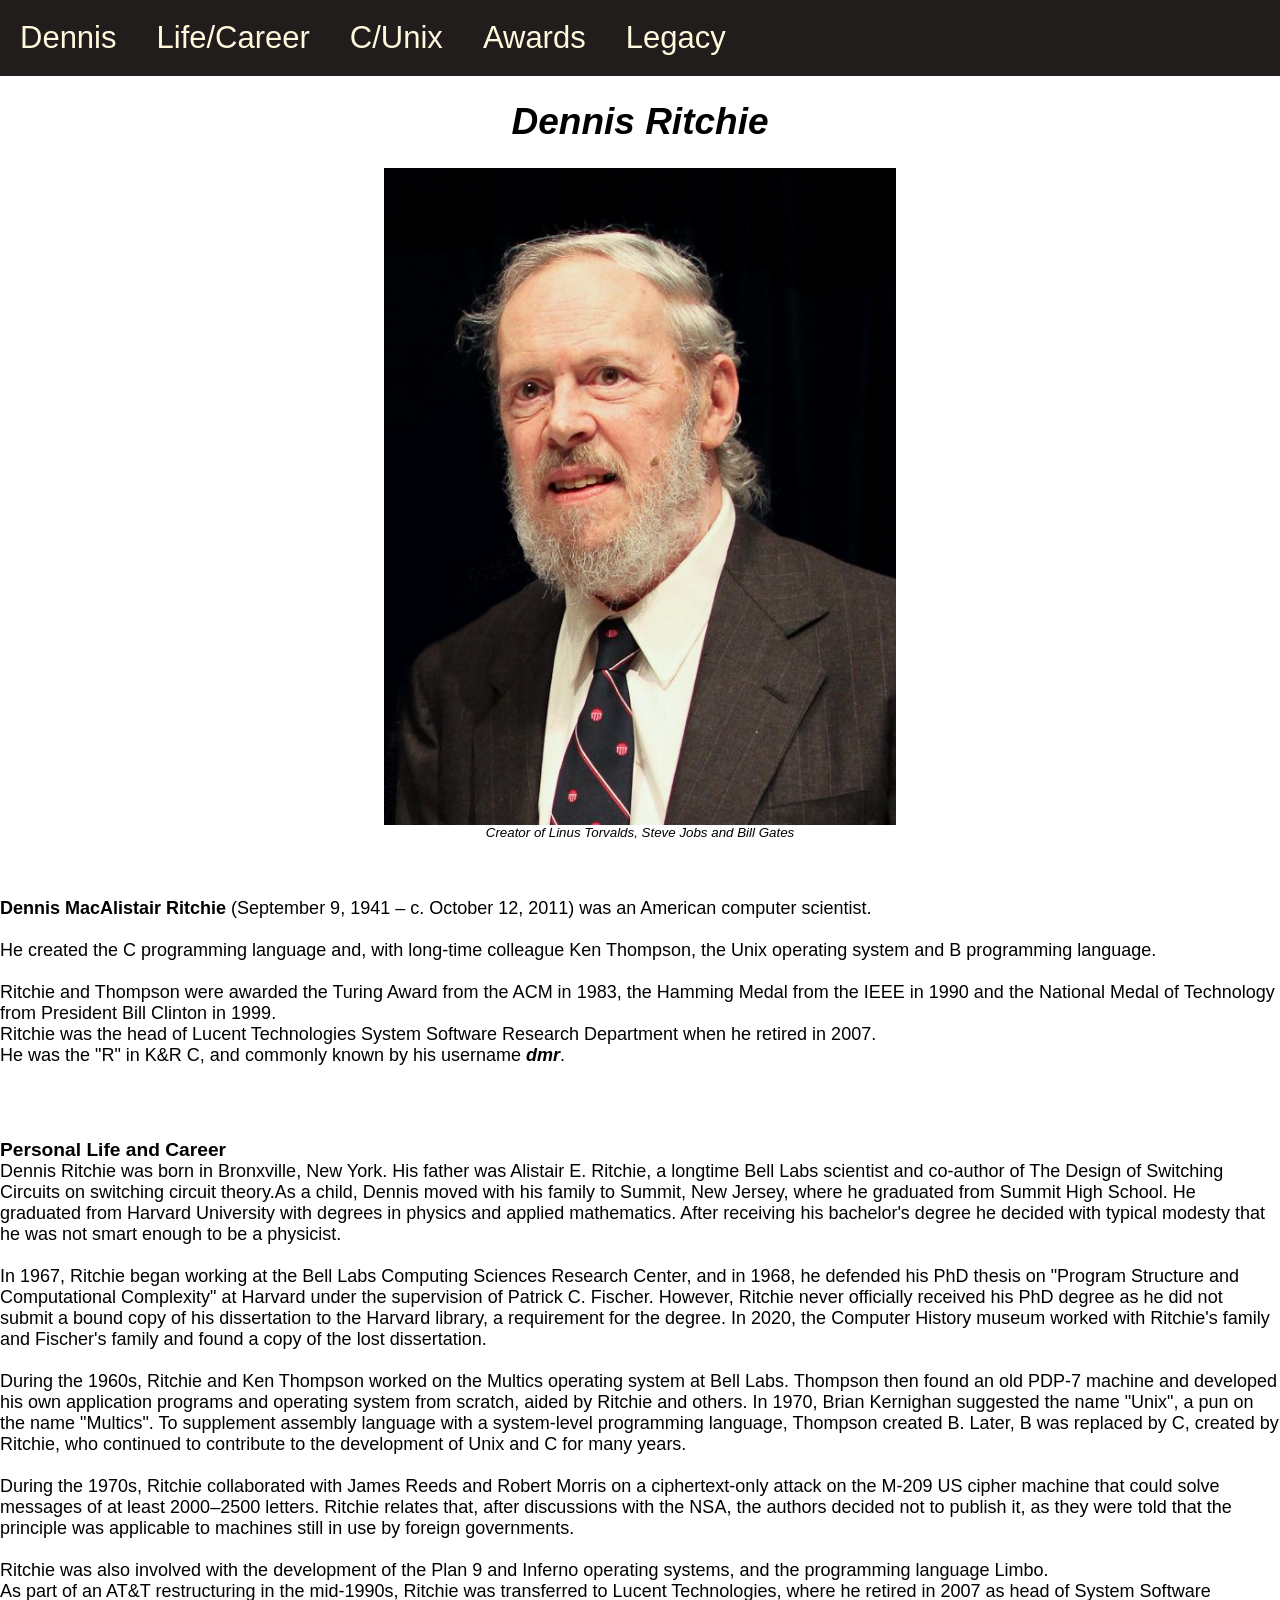
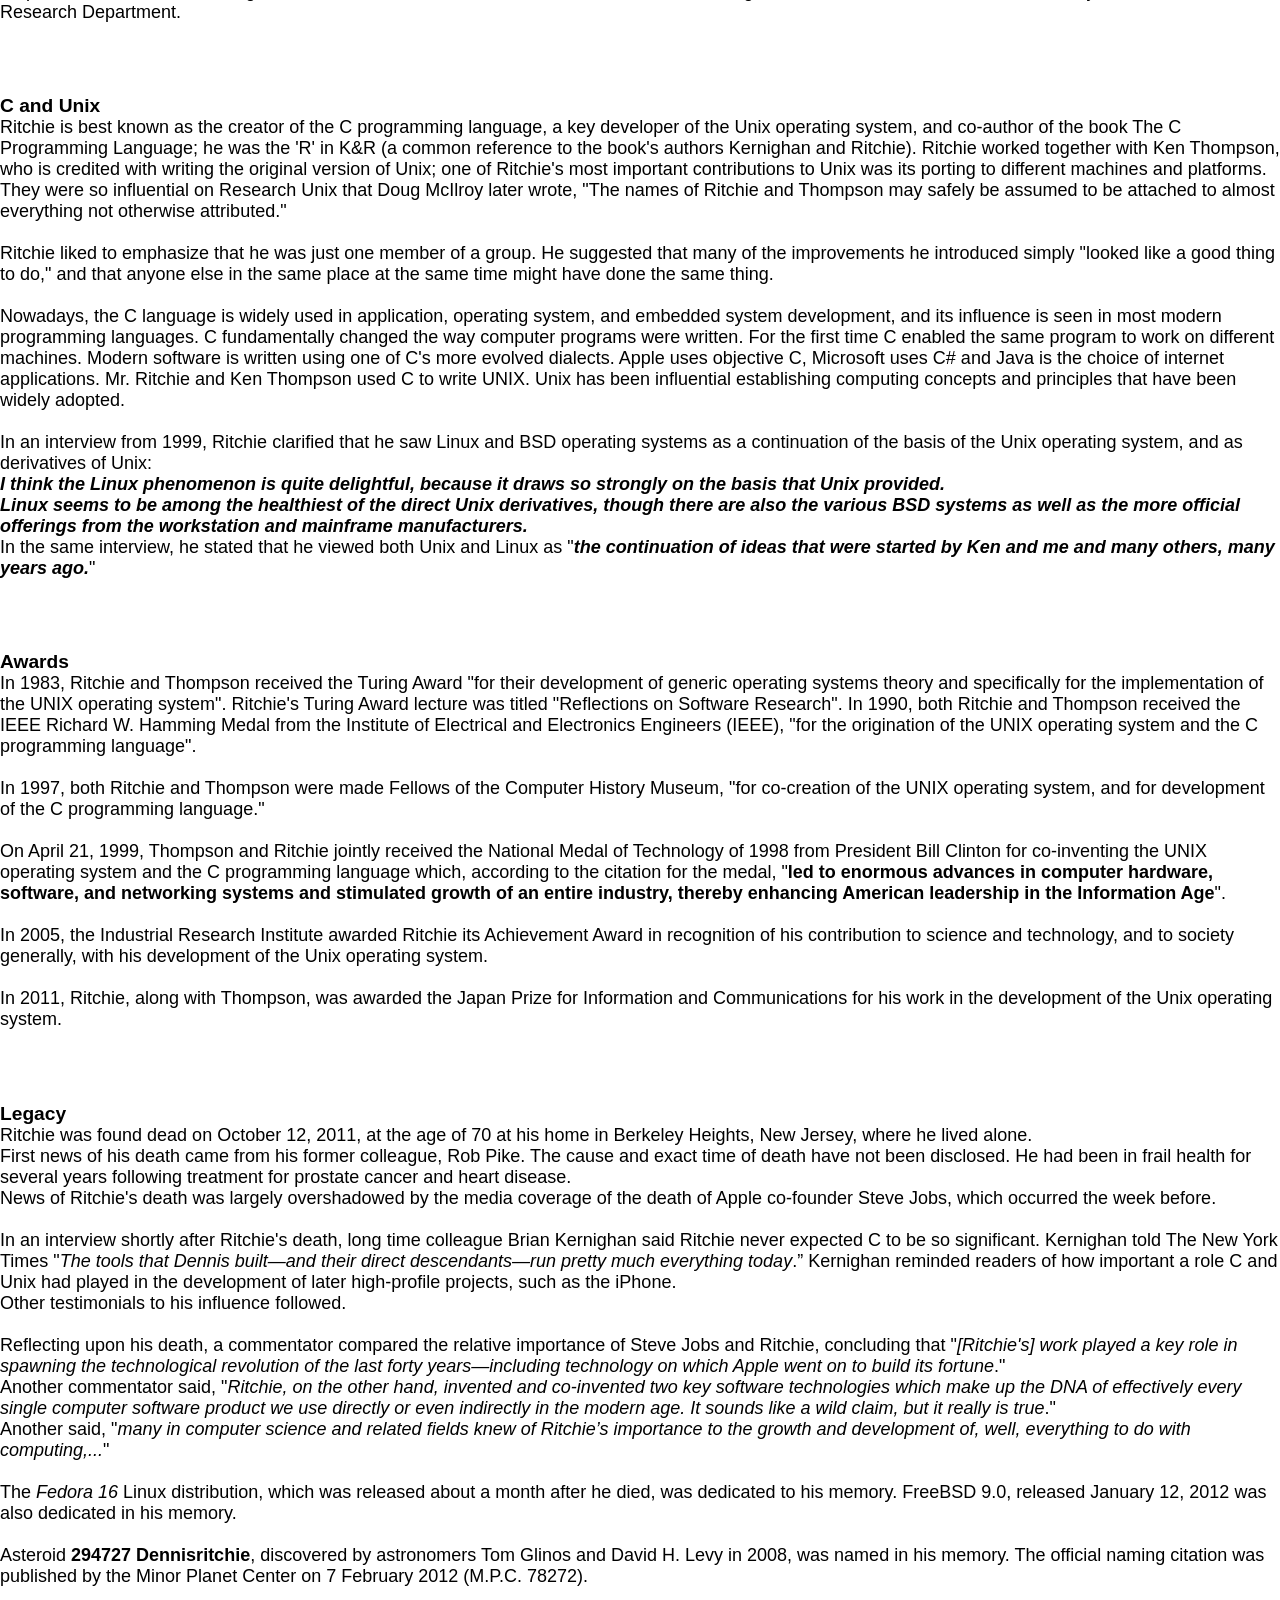
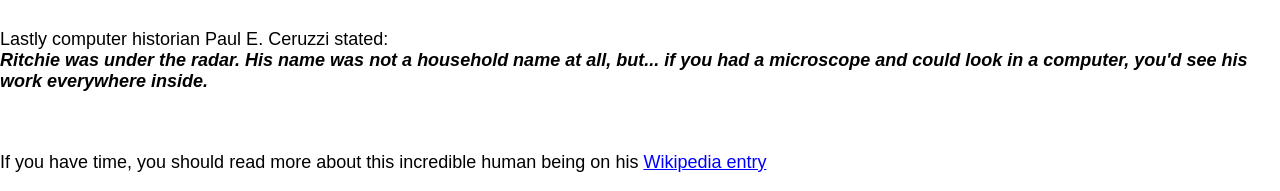
<file: index.html>
<!DOCTYPE html>

<html>
    <head>
        <meta charset="UTF-8">
        <meta name="author" content="TorenIvan">
        <meta name="viewport" content="width=device-width, initial-scale=1">
        <link rel="stylesheet" href="page.css">
        <title>Dennis Ritchie Tribute</title>
    </head>

    <body id="main">
        <header>
            <a href="#Dennis">Dennis</a>
            <a href="#Life/Career">Life/Career</a>
            <a href="#C/Unix">C/Unix</a>
            <a href="#Awards">Awards</a>
            <a href="#Legacy">Legacy</a>
        </header>

        <h1 id="title">Dennis Ritchie</h1>
        <div id="img-div">
            <img id="image" src="Dennis_Ritchie_2011.jpg" alt="Dennis Richie">   
            <caption id="img-caption">Creator of Linus Torvalds, Steve Jobs and Bill Gates</caption>       
        </div>

        <p id = "preamble"><a id = "Dennis"></a>
            <b>Dennis MacAlistair Ritchie</b> (September 9, 1941 – c. October 12, 2011) was an American computer scientist.<br><br>He created the C programming language and, with long-time colleague Ken Thompson, the Unix operating system and B programming language.<br><br>Ritchie and Thompson were awarded the Turing Award from the ACM in 1983, the Hamming Medal from the IEEE in 1990 and the National Medal of Technology from President Bill Clinton in 1999.<br>Ritchie was the head of Lucent Technologies System Software Research Department when he retired in 2007.<br>He was the "R" in K&R C, and commonly known by his username <b><em>dmr</em></b>. </p>
        </p>

        <h2 class = "classic-header">Personal Life and Career<a id="Life/Career"></a></h2>
        <p class = "classic-paragraph">
            Dennis Ritchie was born in Bronxville, New York. His father was Alistair E. Ritchie, a longtime Bell Labs scientist and co-author of The Design of Switching Circuits on switching circuit theory.As a child, Dennis moved with his family to Summit, New Jersey, where he graduated from Summit High School. He graduated from Harvard University with degrees in physics and applied mathematics. After receiving his bachelor's degree he decided with typical modesty that he was not smart enough to be a physicist.<br><br>
            In 1967, Ritchie began working at the Bell Labs Computing Sciences Research Center, and in 1968, he defended his PhD thesis on "Program Structure and Computational Complexity" at Harvard under the supervision of Patrick C. Fischer. However, Ritchie never officially received his PhD degree as he did not submit a bound copy of his dissertation to the Harvard library, a requirement for the degree. In 2020, the Computer History museum worked with Ritchie's family and Fischer's family and found a copy of the lost dissertation.<br><br>
            During the 1960s, Ritchie and Ken Thompson worked on the Multics operating system at Bell Labs. Thompson then found an old PDP-7 machine and developed his own application programs and operating system from scratch, aided by Ritchie and others. In 1970, Brian Kernighan suggested the name "Unix", a pun on the name "Multics". To supplement assembly language with a system-level programming language, Thompson created B. Later, B was replaced by C, created by Ritchie, who continued to contribute to the development of Unix and C for many years.<br><br>
            During the 1970s, Ritchie collaborated with James Reeds and Robert Morris on a ciphertext-only attack on the M-209 US cipher machine that could solve messages of at least 2000–2500 letters. Ritchie relates that, after discussions with the NSA, the authors decided not to publish it, as they were told that the principle was applicable to machines still in use by foreign governments.<br><br>
            Ritchie was also involved with the development of the Plan 9 and Inferno operating systems, and the programming language Limbo.<br>
            As part of an AT&T restructuring in the mid-1990s, Ritchie was transferred to Lucent Technologies, where he retired in 2007 as head of System Software Research Department.
        </p>

        <h2 class = "classic-header">C and Unix<a id="C/Unix"></a></h2>
        <p class = "classic-paragraph">
            Ritchie is best known as the creator of the C programming language, a key developer of the Unix operating system, and co-author of the book The C Programming Language; he was the 'R' in K&R (a common reference to the book's authors Kernighan and Ritchie). Ritchie worked together with Ken Thompson, who is credited with writing the original version of Unix; one of Ritchie's most important contributions to Unix was its porting to different machines and platforms. They were so influential on Research Unix that Doug McIlroy later wrote, "The names of Ritchie and Thompson may safely be assumed to be attached to almost everything not otherwise attributed."<br><br>
            Ritchie liked to emphasize that he was just one member of a group. He suggested that many of the improvements he introduced simply "looked like a good thing to do," and that anyone else in the same place at the same time might have done the same thing.<br><br> 
            Nowadays, the C language is widely used in application, operating system, and embedded system development, and its influence is seen in most modern programming languages. C fundamentally changed the way computer programs were written. For the first time C enabled the same program to work on different machines. Modern software is written using one of C's more evolved dialects. Apple uses objective C, Microsoft uses C# and Java is the choice of internet applications. Mr. Ritchie and Ken Thompson used C to write UNIX. Unix has been influential establishing computing concepts and principles that have been widely adopted. <br><br>
            In an interview from 1999, Ritchie clarified that he saw Linux and BSD operating systems as a continuation of the basis of the Unix operating system, and as derivatives of Unix:<br>

            <strong><em>I think the Linux phenomenon is quite delightful, because it draws so strongly on the basis that Unix provided.<br> Linux seems to be among the healthiest of the direct Unix derivatives, though there are also the various BSD systems as well as the more official offerings from the workstation and mainframe manufacturers.</em></strong><br>

            In the same interview, he stated that he viewed both Unix and Linux as "<strong><em>the continuation of ideas that were started by Ken and me and many others, many years ago.</em></strong>"
        </p>

        <h2 class = "classic-header">Awards<a id="Awards"></a></h2>
        <p class = "classic-paragraph">
            In 1983, Ritchie and Thompson received the Turing Award "for their development of generic operating systems theory and specifically for the implementation of the UNIX operating system". Ritchie's Turing Award lecture was titled "Reflections on Software Research". In 1990, both Ritchie and Thompson received the IEEE Richard W. Hamming Medal from the Institute of Electrical and Electronics Engineers (IEEE), "for the origination of the UNIX operating system and the C programming language".<br><br>    
            In 1997, both Ritchie and Thompson were made Fellows of the Computer History Museum, "for co-creation of the UNIX operating system, and for development of the C programming language."<br><br>
            On April 21, 1999, Thompson and Ritchie jointly received the National Medal of Technology of 1998 from President Bill Clinton for co-inventing the UNIX operating system and the C programming language which, according to the citation for the medal, "<strong>led to enormous advances in computer hardware, software, and networking systems and stimulated growth of an entire industry, thereby enhancing American leadership in the Information Age</strong>".<br><br>
            In 2005, the Industrial Research Institute awarded Ritchie its Achievement Award in recognition of his contribution to science and technology, and to society generally, with his development of the Unix operating system.<br><br>
            In 2011, Ritchie, along with Thompson, was awarded the Japan Prize for Information and Communications for his work in the development of the Unix operating system.
        </p>

        <h2 class = "classic-header">Legacy<a id="Legacy"></a></h2>
        <p class = "classic-paragraph">
            Ritchie was found dead on October 12, 2011, at the age of 70 at his home in Berkeley Heights, New Jersey, where he lived alone.<br>First news of his death came from his former colleague, Rob Pike. The cause and exact time of death have not been disclosed. He had been in frail health for several years following treatment for prostate cancer and heart disease. <br>News of Ritchie's death was largely overshadowed by the media coverage of the death of Apple co-founder Steve Jobs, which occurred the week before.<br><br>    
            In an interview shortly after Ritchie's death, long time colleague Brian Kernighan said Ritchie never expected C to be so significant. Kernighan told The New York Times "<em>The tools that Dennis built—and their direct descendants—run pretty much everything today</em>.” Kernighan reminded readers of how important a role C and Unix had played in the development of later high-profile projects, such as the iPhone.<br>Other testimonials to his influence followed.<br><br>
            Reflecting upon his death, a commentator compared the relative importance of Steve Jobs and Ritchie, concluding that "<em>[Ritchie's] work played a key role in spawning the technological revolution of the last forty years—including technology on which Apple went on to build its fortune</em>."<br>Another commentator said, "<em>Ritchie, on the other hand, invented and co-invented two key software technologies which make up the DNA of effectively every single computer software product we use directly or even indirectly in the modern age. It sounds like a wild claim, but it really is true</em>."<br>Another said, "<em>many in computer science and related fields knew of Ritchie’s importance to the growth and development of, well, everything to do with computing,...</em>"<br><br>
            The <em>Fedora 16</em> Linux distribution, which was released about a month after he died, was dedicated to his memory. FreeBSD 9.0, released January 12, 2012 was also dedicated in his memory.<br><br>
            Asteroid <strong>294727 Dennisritchie</strong>, discovered by astronomers Tom Glinos and David H. Levy in 2008, was named in his memory. The official naming citation was published by the Minor Planet Center on 7 February 2012 (M.P.C. 78272).<br><br><br>
            Lastly computer historian Paul E. Ceruzzi stated:<br>
            <strong><em>    Ritchie was under the radar. His name was not a household name at all, but... if you had a microscope and could look in a computer, you'd see his work everywhere inside.</em></strong>
        </p> 
        
        <p class = "classic-paragraph" id="tribute-info">
            <br><br>
            If you have time, you should read more about this incredible human being on his <a id="tribute-link" href="https://en.wikipedia.org/wiki/Dennis_Ritchie" target="_blank">Wikipedia entry</a> 
        </p>
    </body>
</html>
</file>
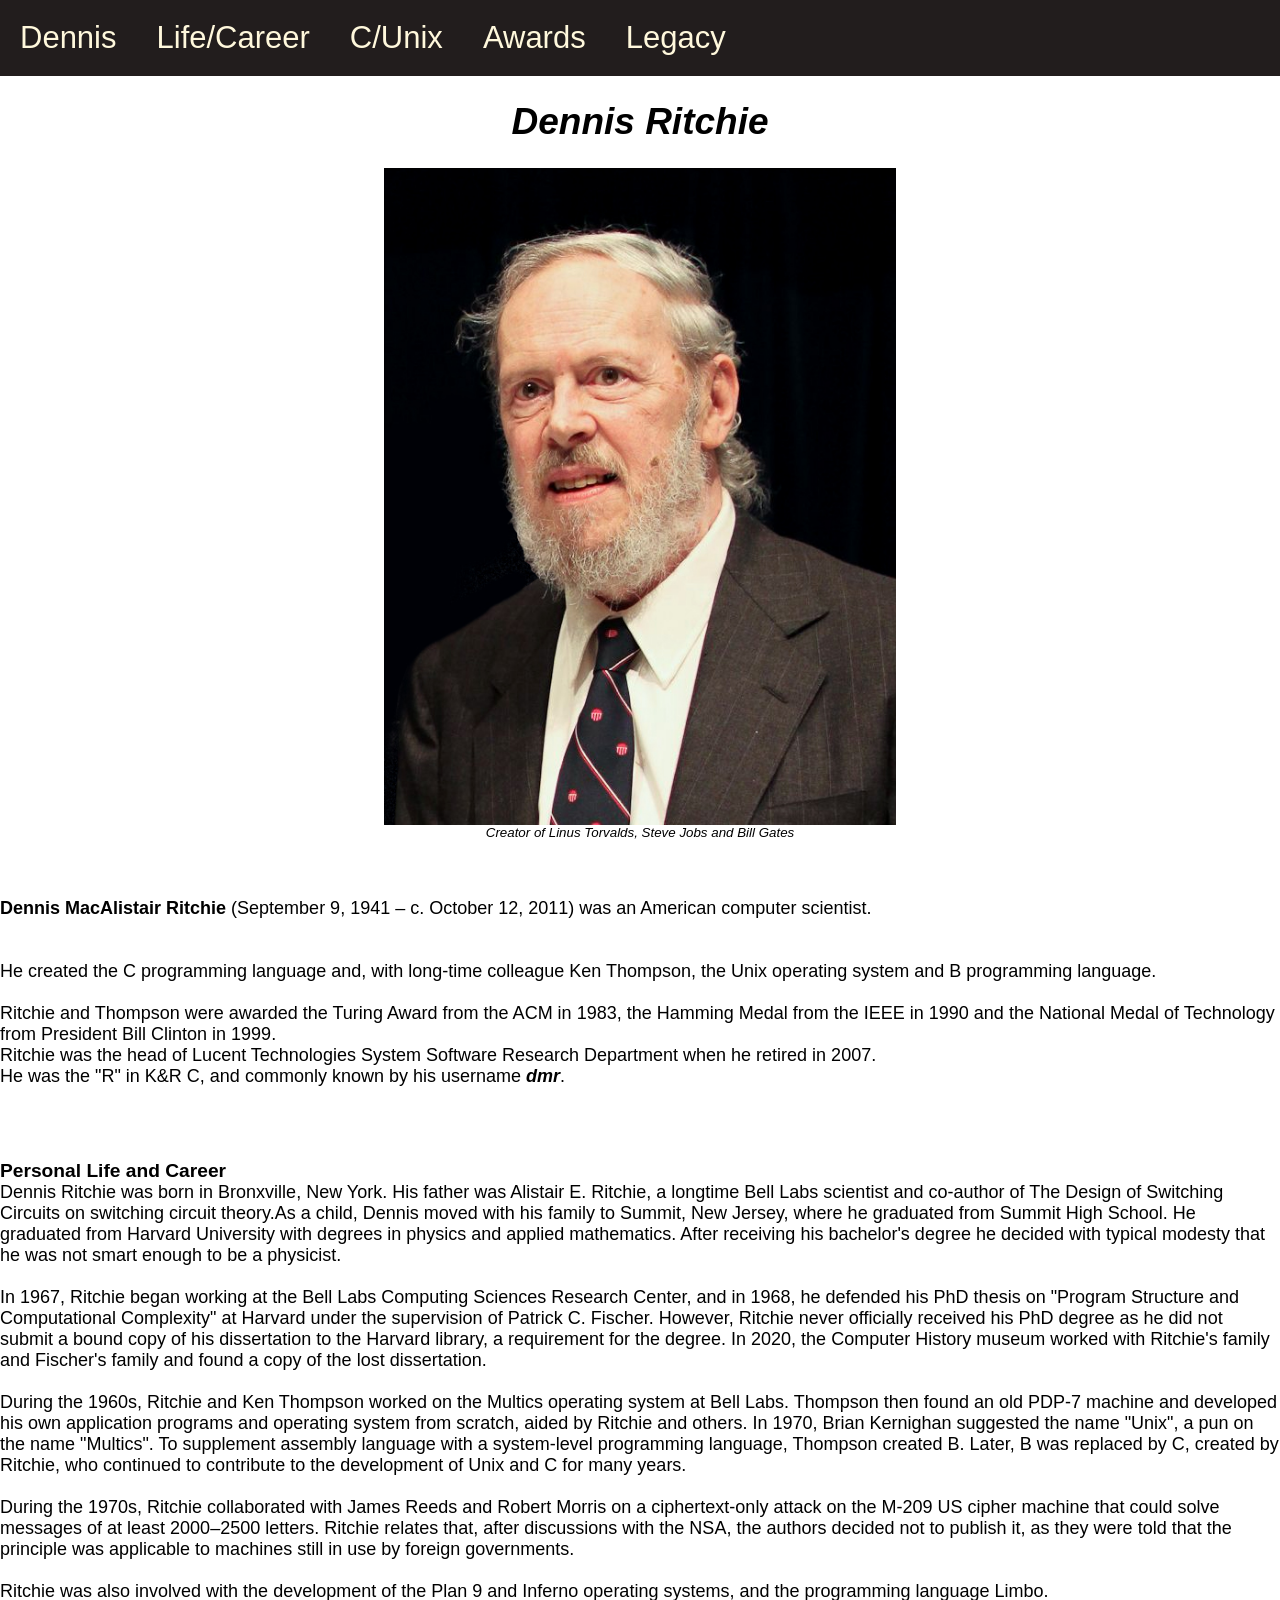
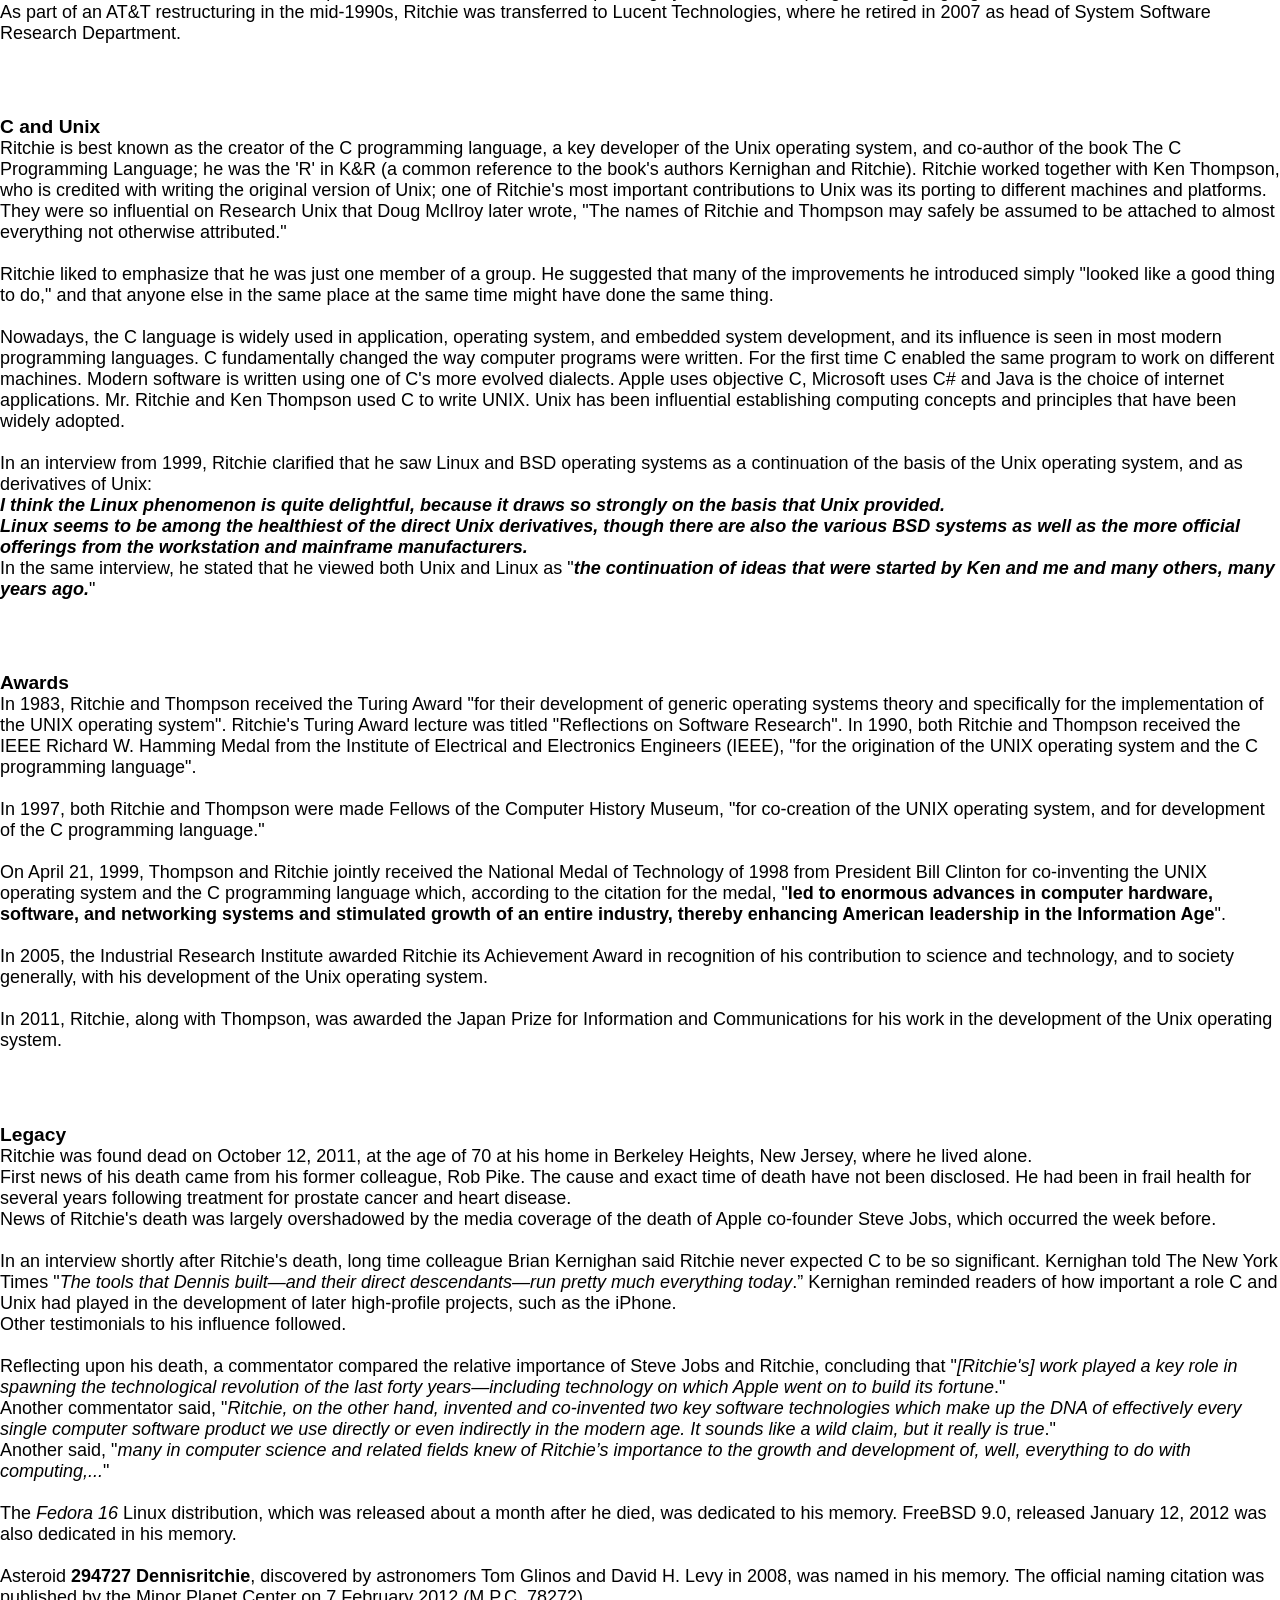
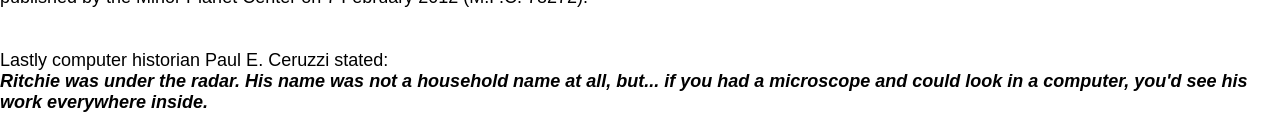
<file: page.html>
<!DOCTYPE html>

<html>
    <head>
        <meta charset="UTF-8">
        <meta name="author" content="TorenIvan">
        <meta name="viewport" content="width=device-width, initial-scale=1">
        <link rel="stylesheet" href="page.css">
        <title>Dennis Ritchie Tribute</title>
    </head>

    <body id="main">
        <header>
            <a href="#Dennis">Dennis</a>
            <a href="#Life/Career">Life/Career</a>
            <a href="#C/Unix">C/Unix</a>
            <a href="#Awards">Awards</a>
            <a href="#Legacy">Legacy</a>
        </header>

        <h1 id="title"><a id = "Dennis"></a>Dennis Ritchie</h1>
        <div id="img-div">
            <img id="image" src="Dennis_Ritchie_2011.jpg" alt="Dennis Richie">   
            <caption id="img-caption">Creator of Linus Torvalds, Steve Jobs and Bill Gates</caption>       
        </div>
        <p id = "preamble"><b>Dennis MacAlistair Ritchie</b> (September 9, 1941 – c. October 12, 2011) was an American computer scientist.<br><br><br>He created the C programming language and, with long-time colleague Ken Thompson, the Unix operating system and B programming language.<br><br>Ritchie and Thompson were awarded the Turing Award from the ACM in 1983, the Hamming Medal from the IEEE in 1990 and the National Medal of Technology from President Bill Clinton in 1999.<br>Ritchie was the head of Lucent Technologies System Software Research Department when he retired in 2007.<br>He was the "R" in K&R C, and commonly known by his username <b><em>dmr</em></b>. </p>
        <h2 class = "classic-header">Personal Life and Career<a id="Life/Career"></a></h2>
        <p class = "classic-paragraph">
            Dennis Ritchie was born in Bronxville, New York. His father was Alistair E. Ritchie, a longtime Bell Labs scientist and co-author of The Design of Switching Circuits on switching circuit theory.As a child, Dennis moved with his family to Summit, New Jersey, where he graduated from Summit High School. He graduated from Harvard University with degrees in physics and applied mathematics. After receiving his bachelor's degree he decided with typical modesty that he was not smart enough to be a physicist.<br><br>
            In 1967, Ritchie began working at the Bell Labs Computing Sciences Research Center, and in 1968, he defended his PhD thesis on "Program Structure and Computational Complexity" at Harvard under the supervision of Patrick C. Fischer. However, Ritchie never officially received his PhD degree as he did not submit a bound copy of his dissertation to the Harvard library, a requirement for the degree. In 2020, the Computer History museum worked with Ritchie's family and Fischer's family and found a copy of the lost dissertation.<br><br>
            During the 1960s, Ritchie and Ken Thompson worked on the Multics operating system at Bell Labs. Thompson then found an old PDP-7 machine and developed his own application programs and operating system from scratch, aided by Ritchie and others. In 1970, Brian Kernighan suggested the name "Unix", a pun on the name "Multics". To supplement assembly language with a system-level programming language, Thompson created B. Later, B was replaced by C, created by Ritchie, who continued to contribute to the development of Unix and C for many years.<br><br>
            During the 1970s, Ritchie collaborated with James Reeds and Robert Morris on a ciphertext-only attack on the M-209 US cipher machine that could solve messages of at least 2000–2500 letters. Ritchie relates that, after discussions with the NSA, the authors decided not to publish it, as they were told that the principle was applicable to machines still in use by foreign governments.<br><br>
            Ritchie was also involved with the development of the Plan 9 and Inferno operating systems, and the programming language Limbo.<br>
            As part of an AT&T restructuring in the mid-1990s, Ritchie was transferred to Lucent Technologies, where he retired in 2007 as head of System Software Research Department.
        </p>

        <h2 class = "classic-header">C and Unix<a id="C/Unix"></a></h2>
        <p class = "classic-paragraph">
            Ritchie is best known as the creator of the C programming language, a key developer of the Unix operating system, and co-author of the book The C Programming Language; he was the 'R' in K&R (a common reference to the book's authors Kernighan and Ritchie). Ritchie worked together with Ken Thompson, who is credited with writing the original version of Unix; one of Ritchie's most important contributions to Unix was its porting to different machines and platforms. They were so influential on Research Unix that Doug McIlroy later wrote, "The names of Ritchie and Thompson may safely be assumed to be attached to almost everything not otherwise attributed."<br><br>
            Ritchie liked to emphasize that he was just one member of a group. He suggested that many of the improvements he introduced simply "looked like a good thing to do," and that anyone else in the same place at the same time might have done the same thing.<br><br> 
            Nowadays, the C language is widely used in application, operating system, and embedded system development, and its influence is seen in most modern programming languages. C fundamentally changed the way computer programs were written. For the first time C enabled the same program to work on different machines. Modern software is written using one of C's more evolved dialects. Apple uses objective C, Microsoft uses C# and Java is the choice of internet applications. Mr. Ritchie and Ken Thompson used C to write UNIX. Unix has been influential establishing computing concepts and principles that have been widely adopted. <br><br>
            In an interview from 1999, Ritchie clarified that he saw Linux and BSD operating systems as a continuation of the basis of the Unix operating system, and as derivatives of Unix:<br>

            <strong><em>I think the Linux phenomenon is quite delightful, because it draws so strongly on the basis that Unix provided.<br> Linux seems to be among the healthiest of the direct Unix derivatives, though there are also the various BSD systems as well as the more official offerings from the workstation and mainframe manufacturers.</em></strong><br>

            In the same interview, he stated that he viewed both Unix and Linux as "<strong><em>the continuation of ideas that were started by Ken and me and many others, many years ago.</em></strong>"
        </p>

        <h2 class = "classic-header">Awards<a id="Awards"></a></h2>
        <p class = "classic-paragraph">
            In 1983, Ritchie and Thompson received the Turing Award "for their development of generic operating systems theory and specifically for the implementation of the UNIX operating system". Ritchie's Turing Award lecture was titled "Reflections on Software Research". In 1990, both Ritchie and Thompson received the IEEE Richard W. Hamming Medal from the Institute of Electrical and Electronics Engineers (IEEE), "for the origination of the UNIX operating system and the C programming language".<br><br>    
            In 1997, both Ritchie and Thompson were made Fellows of the Computer History Museum, "for co-creation of the UNIX operating system, and for development of the C programming language."<br><br>
            On April 21, 1999, Thompson and Ritchie jointly received the National Medal of Technology of 1998 from President Bill Clinton for co-inventing the UNIX operating system and the C programming language which, according to the citation for the medal, "<strong>led to enormous advances in computer hardware, software, and networking systems and stimulated growth of an entire industry, thereby enhancing American leadership in the Information Age</strong>".<br><br>
            In 2005, the Industrial Research Institute awarded Ritchie its Achievement Award in recognition of his contribution to science and technology, and to society generally, with his development of the Unix operating system.<br><br>
            In 2011, Ritchie, along with Thompson, was awarded the Japan Prize for Information and Communications for his work in the development of the Unix operating system.
        </p>

        <h2 class = "classic-header">Legacy<a id="Legacy"></a></h2>
        <p class = "classic-paragraph">
            Ritchie was found dead on October 12, 2011, at the age of 70 at his home in Berkeley Heights, New Jersey, where he lived alone.<br>First news of his death came from his former colleague, Rob Pike. The cause and exact time of death have not been disclosed. He had been in frail health for several years following treatment for prostate cancer and heart disease. <br>News of Ritchie's death was largely overshadowed by the media coverage of the death of Apple co-founder Steve Jobs, which occurred the week before.<br><br>    
            In an interview shortly after Ritchie's death, long time colleague Brian Kernighan said Ritchie never expected C to be so significant. Kernighan told The New York Times "<em>The tools that Dennis built—and their direct descendants—run pretty much everything today</em>.” Kernighan reminded readers of how important a role C and Unix had played in the development of later high-profile projects, such as the iPhone.<br>Other testimonials to his influence followed.<br><br>
            Reflecting upon his death, a commentator compared the relative importance of Steve Jobs and Ritchie, concluding that "<em>[Ritchie's] work played a key role in spawning the technological revolution of the last forty years—including technology on which Apple went on to build its fortune</em>."<br>Another commentator said, "<em>Ritchie, on the other hand, invented and co-invented two key software technologies which make up the DNA of effectively every single computer software product we use directly or even indirectly in the modern age. It sounds like a wild claim, but it really is true</em>."<br>Another said, "<em>many in computer science and related fields knew of Ritchie’s importance to the growth and development of, well, everything to do with computing,...</em>"<br><br>
            The <em>Fedora 16</em> Linux distribution, which was released about a month after he died, was dedicated to his memory. FreeBSD 9.0, released January 12, 2012 was also dedicated in his memory.<br><br>
            Asteroid <strong>294727 Dennisritchie</strong>, discovered by astronomers Tom Glinos and David H. Levy in 2008, was named in his memory. The official naming citation was published by the Minor Planet Center on 7 February 2012 (M.P.C. 78272).<br><br><br>
            Lastly computer historian Paul E. Ceruzzi stated:<br>
            <strong><em>    Ritchie was under the radar. His name was not a household name at all, but... if you had a microscope and could look in a computer, you'd see his work everywhere inside.</em></strong>
        </p>    
    </body>
</html>
</file>
<file: page.css>
body{
    margin: 0;
    font-family: Arial, Helvetica, sans-serif;
}

header{
    overflow: hidden;               /*When the content of an element is too big to fit in the specified area, overflows if is not; that's the property here*/
    background-color: #221d1d;
}

header a{
    color: cornsilk;
    text-decoration: none;          /*For href things*/
    float: left;
    margin: 20px;                   /*Padding is space between elements. Sometimes just the value; is the same as margin*/
                                    /*Margin is space around elements. Refer to https://blog.hubspot.com/website/css-margin-vs-padding*/
    font-size: 31px;
}

header a:hover{
    color: #848486;
}

#title{  
    font-style: italic;
    font-family: -apple-system, BlinkMacSystemFont, 'Segoe UI', Roboto, Oxygen, Ubuntu, Cantarell, 'Open Sans', 'Helvetica Neue', sans-serif;
    text-align: center;
    font-size: 37px;
}

#img-div {
    text-align: center;
    font-style: italic;
    font-size: smaller; 
  }

#image{
    display: block;
    margin-left: auto;
    margin-right: auto;
    margin-top: auto;
    max-width: 40%;
    max-height: fit-content;
}

#img-caption{
    padding-top: 0%;
}

#preamble{
    padding-top: 40px;
    font-size: large;
}

.classic-header{
    font-family: Arial, Helvetica, sans-serif;
    font-size: larger;
    float: left;
    padding-top: 3%;
    margin-bottom: 0%;
}

.classic-paragraph{
    float: left;
    margin-top: 0px;
    font-family: Arial, Helvetica, sans-serif;
    font-size: large;
}

#tribute-info{
    float: left;
}

#tribute-link{
    color: blue;
    text-decoration: underline;
}
</file>
